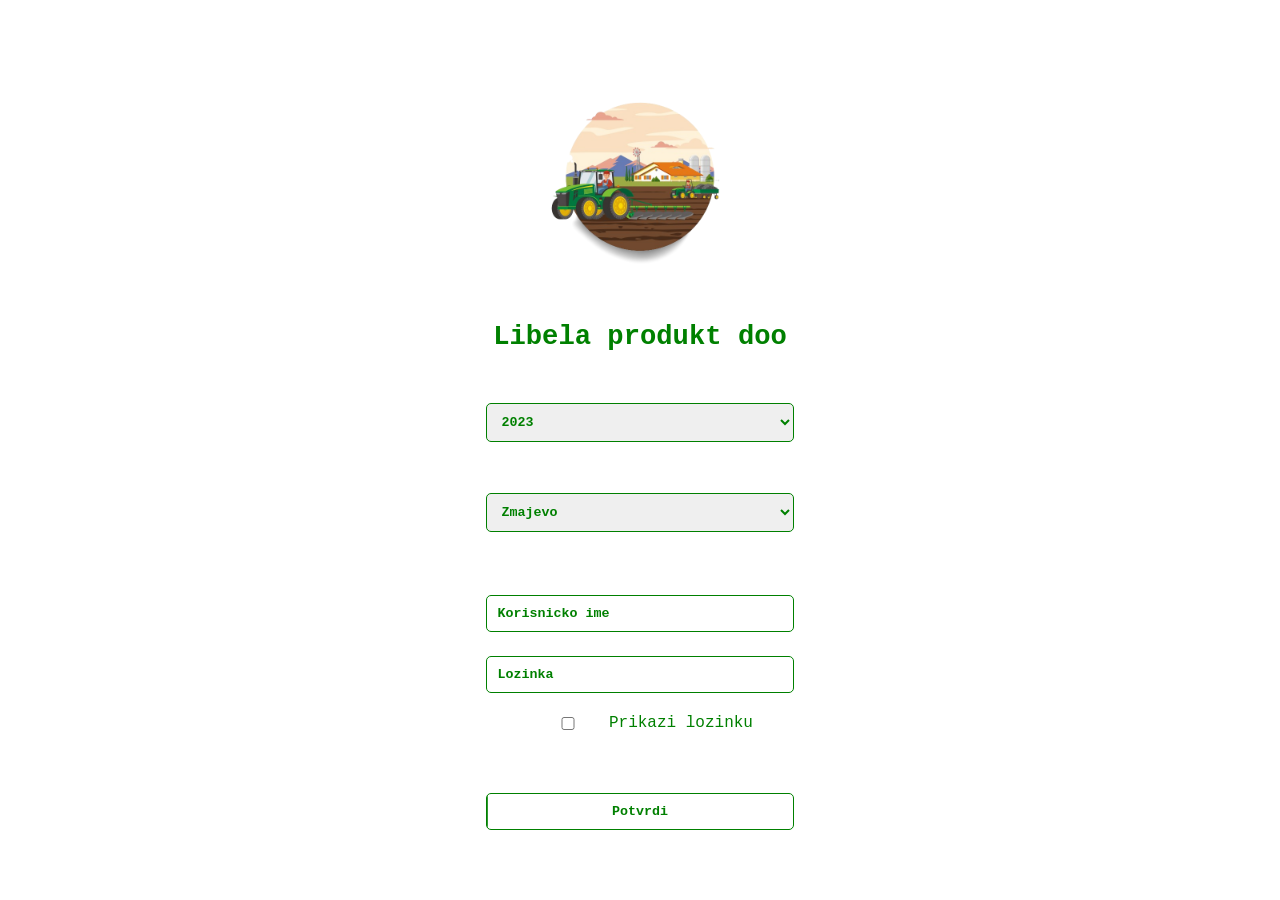
<file: index.html>
<!DOCTYPE html>
<html lang="en">

<head>
    <meta charset="UTF-8">
    <meta http-equiv="X-UA-Compatible" content="IE=edge">
    <meta name="viewport" content="width=device-width, initial-scale=1.0">
    <link rel="stylesheet" href="style.css">
    <link rel="stylesheet" href="//use.fontawesome.com/releases/v5.0.7/css/all.css">
    <link rel="icon" type="image/x-icon" href="logo.png">
    <link rel="stylesheet" href="https://cdnjs.cloudflare.com/ajax/libs/font-awesome/4.7.0/css/font-awesome.min.css">
    <title> LP - Log In </title>
</head>




<body>
    <div class="wraper">
            <div class="container">

                    <img src="illustration-removebg-preview.png" id="imgLogIn">
 


                    <h2> Libela produkt doo </h2>



                    <select>
                        <option> 2023 </option>
                        <option> 2022 </option>
                    </select>



                    <select>
                        <option> Zmajevo </option>
                        <option> Milesevo </option>
                        <option> Kucura </option>
                        <option> Zitiste </option>
                        <option> N. Orahovo </option>
                        <option> R. Krstur </option>
                    </select>



                    <form action="" method="post">
                        <input type="text" id="username" placeholder="Korisnicko ime" autocomplete="off" required>
                        <input type="password" id="password" placeholder="Lozinka" autocomplete="off" required>
                        <div class="checkBoxDiv">
                            <input type="checkbox" id="check" onclick="showPassword()"> Prikazi lozinku 
                        </div>    
                    </form>



                    <button type="submit" id="submitBtn" onclick="validateForm()"> Potvrdi </button>
            </div>
                    <!-- END OF CONTAINER-->
    </div>
    <!-- END OF WRAPER-->


<script src="script.js"></script>

</body>

</html>
</file>
<file: style.css>
@import url('https://fonts.googleapis.com/css2?family=Montserrat:ital,wght@0,100..900;1,100..900&display=swap');

* {
    margin: 0;
    padding: 0;
    box-sizing: border-box;
    font-family: 'Courier New', Courier, monospace, 'Times New Roman', Times, serif;
}

.wraper {
    width: 100%;
    min-height: 100vh;
    background: url(https://blogger.googleusercontent.com/img/b/R29vZ2xl/AVvXsEj08kNv5cm98KxcQBAppMY8hYxS4S0o3rd6fkWZtI0kSD8T_bZGOXyZ_nt6dj63bS35_Ke-cqe7lEnY3tZmqIg7ak--lSezHyu99DpyagGuIhXuzL0gTjxMGlGCSUp5DUXQpjBxUTBRNBFh0d-KojaAZJbt963kmWkwKPUCZY2B10GVm00KJhuxMpaFoA/s1920/190822-FARM-LANDSCAPE-HD.png);
    background-position: center;
    background-repeat: no-repeat;
    background-size: cover;
}

.container {
    width: 40%;
    height: 80vh;
    position: absolute;
    top: 50%;
    left: 50%;
    transform: translate(-50%, -50%);
    display: flex;
    flex-direction: column;
    justify-content: space-around;
    align-items: center;
    background-color: white;
    border-radius: 20px;
}

.container h2 {
    color: green;
    font-size: 1.7em;
}

#imgLogIn {
    width: 300px;
    height: auto;
}

select, input, #submitBtn {
    color: green;
    font-weight: 600;
    width: 60%;
    padding: 10px;
    border: 1px solid green;
    border-radius: 5px;
}

input:focus { 
    border: 1px solid green;
    border-bottom: 4px solid green;
   }

::placeholder {
    color: green;
    font-weight: 600;
}

.block {
    display: flex;
    width: 100%;
    flex-direction: column;
    justify-content: center;
    align-items: center;
}

.block img {
    filter: drop-shadow(0 0 0.75rem green);
}

.checkBoxDiv {
    display: flex;
    justify-content: center;
    align-items: center;
    color: green;
    width: 80%;
}

.checkBoxDiv input {
    width: 20%;
}




#submitBtn {
    display: inline-block;
    padding: 10px;
    font-weight: 700;
    color: green;
    border: 1px solid green;
    cursor: pointer;
    position: relative;
    background-color: transparent;
    text-decoration: none;
    overflow: hidden;
    z-index: 1;
    font-family: inherit;
}

#submitBtn::before {
    content: "";
    position: absolute;
    left: 0;
    top: 0;
    width: 100%;
    height: 100%;
    background-color: green;
    transform: translateX(-100%);
    transition: all .3s;
    z-index: -1;
}

#submitBtn:hover::before {
    transform: translateX(0);
}

#submitBtn:hover {
    color: white;
}


form {
    display: flex;
    justify-content: center;
    align-items: center;
    flex-direction: column;
    width: 100%;
}

form input {
    margin: 0.9em 0;
}

input[type=text]:focus {
    outline: 0;
}

input[type=password]:focus {
    outline: 0;
}


/* PHONES */
@media screen and (max-width: 767px) {
    .wraper {
        width: 100%;
        height: 100%;
    }
    
    .container {
        width: 100%;
        height: 100%;
        border: none;
        border-radius: 0;
    }

    .block {
        width: 100%;
    }

    #imgLogIn {
        width: 150px;
    }

    .container h2 {
        font-size: 1.4em;
    }

    select {
        padding: 5px;
    }

    form input {
        margin: 0.6em 0;
        padding: 5px;
    }
}


/* TABLETS */
@media screen and (min-width: 768px) and (max-width: 1023px) {
    .container {
        width: 80%;
        height: 90vh;
        border: none;
        border-radius: 20px;
    }
}


/* LAP-TOPS */
@media screen and (min-width: 1023px) {
    .container {
        width: 40%;
        height: 90vh;
        border: none;
        border-radius: 20px;
    } 

    #imgLogIn {
        width: 200px;
    }
}
</file>
